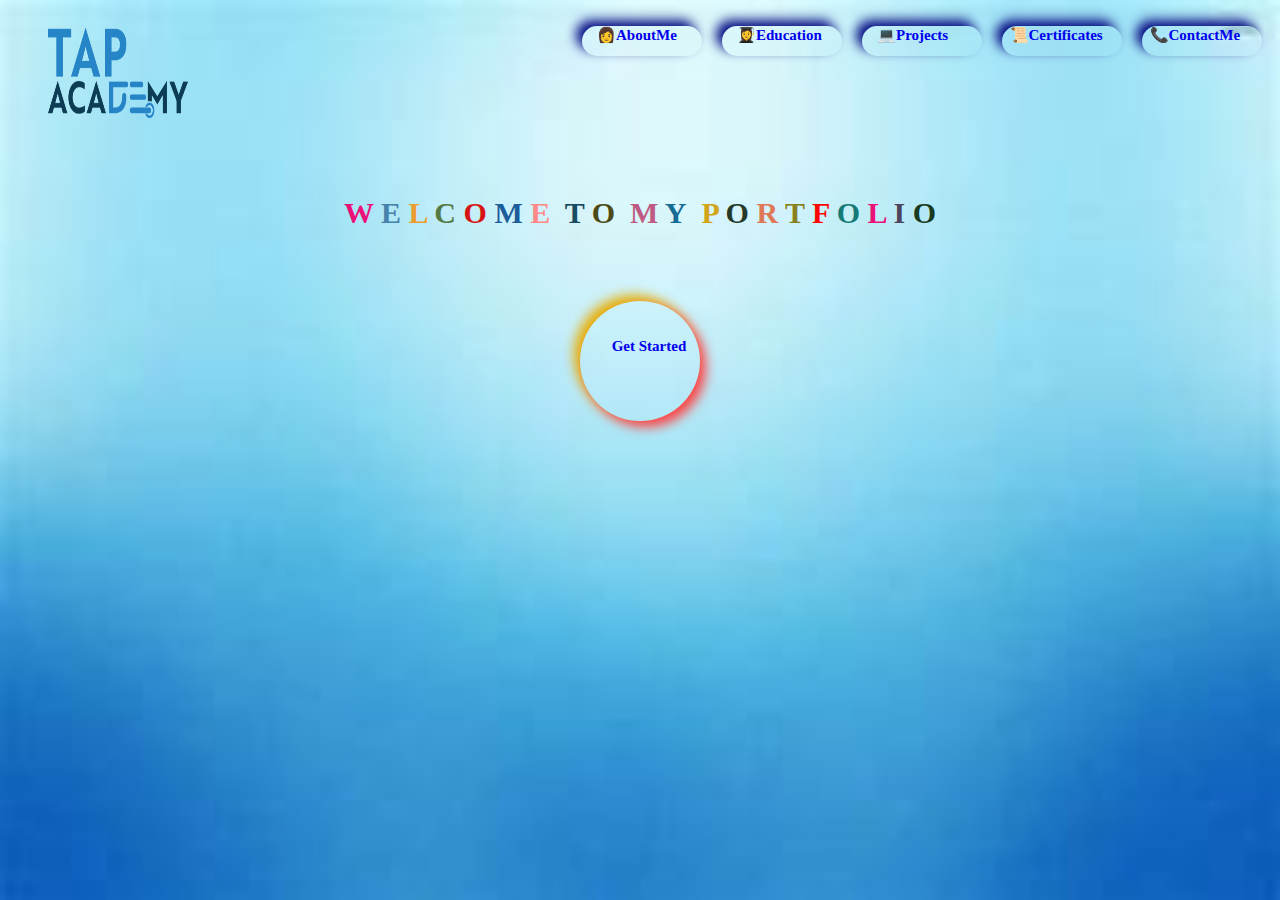
<file: index.html>
<!DOCTYPE html>
<html lang="en">
<head>
    <title>MyPORTFOLIO</title>
    <link rel="icon" href="portfolioLogo.jpg">
    <link rel="stylesheet" href="portfolioStyle.css">
</head>
<body >
  <img src="the-tap-academy-logo-01.png">
    <a  href="ContactMe.html"  target="_blank">
      <p class="apply_border">&nbsp;&nbsp;&#x1F4DE;<b>ContactMe&nbsp;&nbsp;</b></p></a>&nbsp;&nbsp;&nbsp;&nbsp;

    <a href="Certificates.html" target="_blank"  >
      <p class="apply_border">&nbsp;&nbsp;&#x1F4DC;<b>Certificates&nbsp;&nbsp;</b></p></a>&nbsp;&nbsp;

      <a href="Projects.html" target="_blank"  >
        <p class="apply_border">&nbsp;&nbsp;&nbsp;&nbsp;&#x1F4BB;<b>Projects&nbsp;&nbsp;</b></p></a>&nbsp;&nbsp;

    <a href="Education.html" target="_blank"  >
      <p class="apply_border">&nbsp;&nbsp;&nbsp;&nbsp;&#x1F469;&#x200D;&#x1F393;<b>Education&nbsp;&nbsp;</b></p></a>&nbsp;&nbsp;

    <a href="AboutMe.html" target="_blank"  >
      <p class="apply_border">&nbsp;&nbsp;&nbsp;&nbsp;&#128105;<b>AboutMe&nbsp;&nbsp;</b></p></a>&nbsp;&nbsp;

  <br><br><br><br>
    <center>
    <h1 class="one"><b>
      <span style="color: #EA1179;">W</span>
      <span style="color: #4682A9;">E</span>
      <span style="color: #eb9d2f;">L</span>
      <span style="color: #557A46;">C</span>
      <span style="color: #D71313;">O</span>
      <span style="color: #1D5D9B;">M</span>
      <span style="color: #FF8989;">E</span>&nbsp;
      <span style="color: #164B60;">T</span>
      <span style="color: #4C4B16;">O</span>&nbsp;
      <span style="color: #BE5A83;">M</span>
      <span style="color: #146C94;">Y</span>&nbsp;
      <span style="color: #d2a417;">P</span>
      <span style="color: #263A29;">O</span>
      <span style="color: #DF7857;">R</span>
      <span style="color: #898121;">T</span>
      <span style="color: #FF0303;">F</span>
      <span style="color: #157a75;">O</span>
      <span style="color: #EA1179;">L</span>
      <span style="color: #4D455D;">I</span>
      <span style="color: #183A1D;">O</span>
    </b></h1><br><br>
    <p class="getstarted"><a href="AboutMe.html" target="_blank"><br><br><b>Get Started&nbsp;</b></a></p>
    </center>
</body>
</html>
</file>
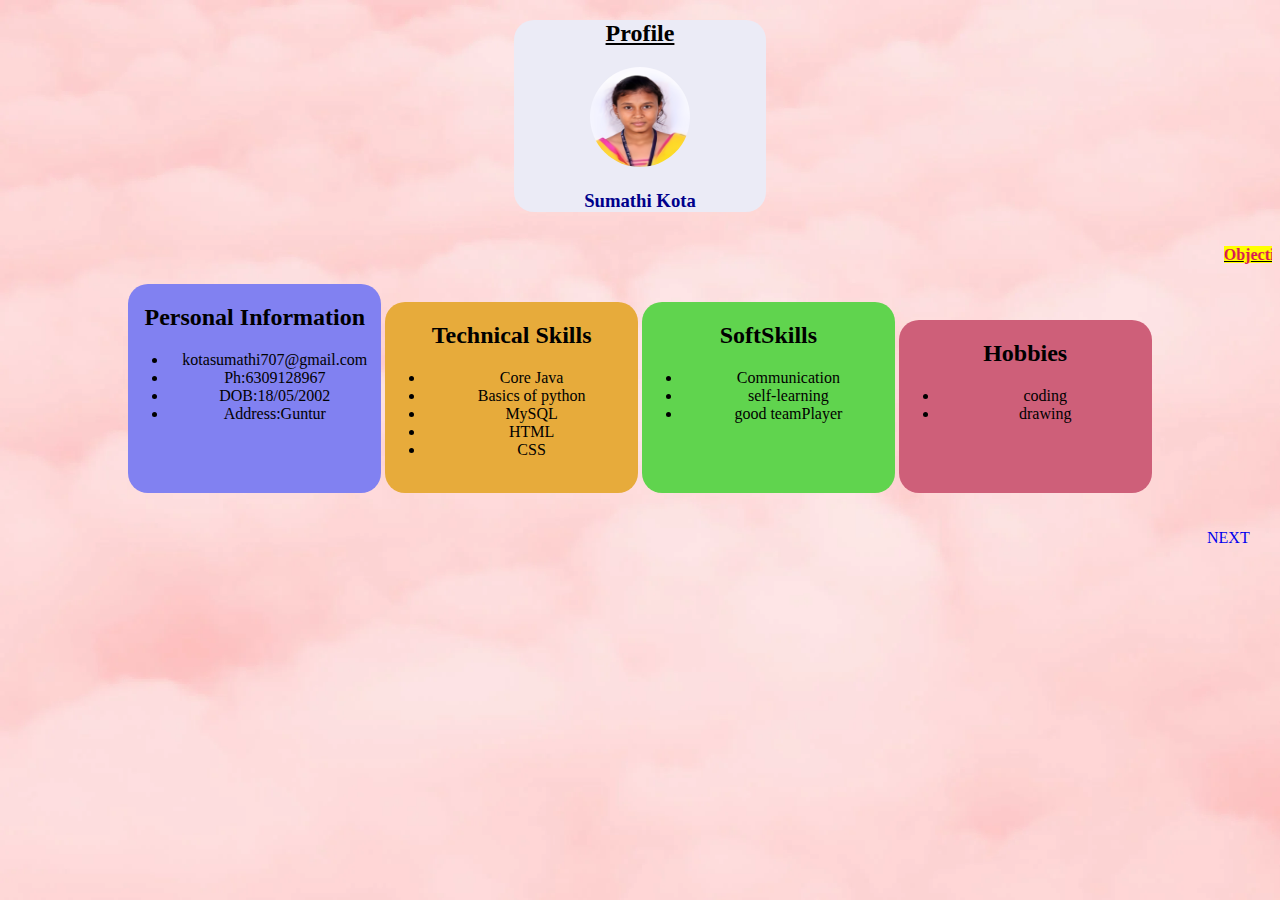
<file: AboutMe.html>
<!DOCTYPE html>
<html lang="en">
<head>
    <title>AboutMe</title>
    <link rel="icon" href="MyLogo.ico">
    <link rel="stylesheet" href="aboutmeStyle.css">
</head>
<body>
    <center>
        <div style="border:3px;background-color: rgb(235, 235, 246);border-radius: 20px;width: 20%" >
        <h2><u>Profile</u></h2>
        <img src="MyLogo.ico" height="100px" width="100px" style="border-radius: 50px;">
        <h3 style="color: darkblue;">Sumathi Kota</h3>
        </div>
    </center>
    <marquee><b style="float: left;"><u><mark style="color: rgb(214, 15, 88);">Objective:</mark></u></b><p><mark>To pursue a job opportunity in a competitive environment that will challenge me to push my boundaries and expand my knowledge in the field of computer science while allowing me to add value to the dynamics of the company.</mark></p></marquee>
    <br>
    <center>
    <div style="display: inline-block; width: 20%;border: 3px;background-color: rgb(129, 129, 241);border-radius: 20px;">
        <h2>Personal Information</h2>
        <ul>
        <li>kotasumathi707@gmail.com</li>
        <li>Ph:6309128967</li>
        <li>DOB:18/05/2002</li>
        <li>Address:Guntur</li>
        </ul>
        <br><br><br>
    </div>
    <div style="display: inline-block; width: 20%;border: 3px;background-color: rgb(231, 171, 59);border-radius: 20px;">
        <h2>Technical Skills</h2>
        <ul>
            <li>Core Java</li>
            <li>Basics of python</li>
            <li>MySQL</li>
            <li>HTML</li>
            <li>CSS</li>
        </ul>
        <br>
    </div>
    <div style="display: inline-block; width: 20%;border: 3px;background-color: rgb(96, 212, 78);border-radius: 20px;">
        <h2>SoftSkills</h2>
        <ul>
            <li>Communication</li>
            <li>self-learning</li>
            <li>good teamPlayer</li>
        </ul>
        <br><br><br>
    </div>
    <div style="display: inline-block; width: 20%;border: 3px;background-color: rgb(206, 95, 121);border-radius: 20px;">
        <h2>Hobbies</h2>
        <ul>
            <li>coding</li>
            <li>drawing</li>
        </ul>
        <br><br><br>
    </div>
</center><br><br>
<a href="Education.html" >NEXT</a>
</body>
</html>
</file>
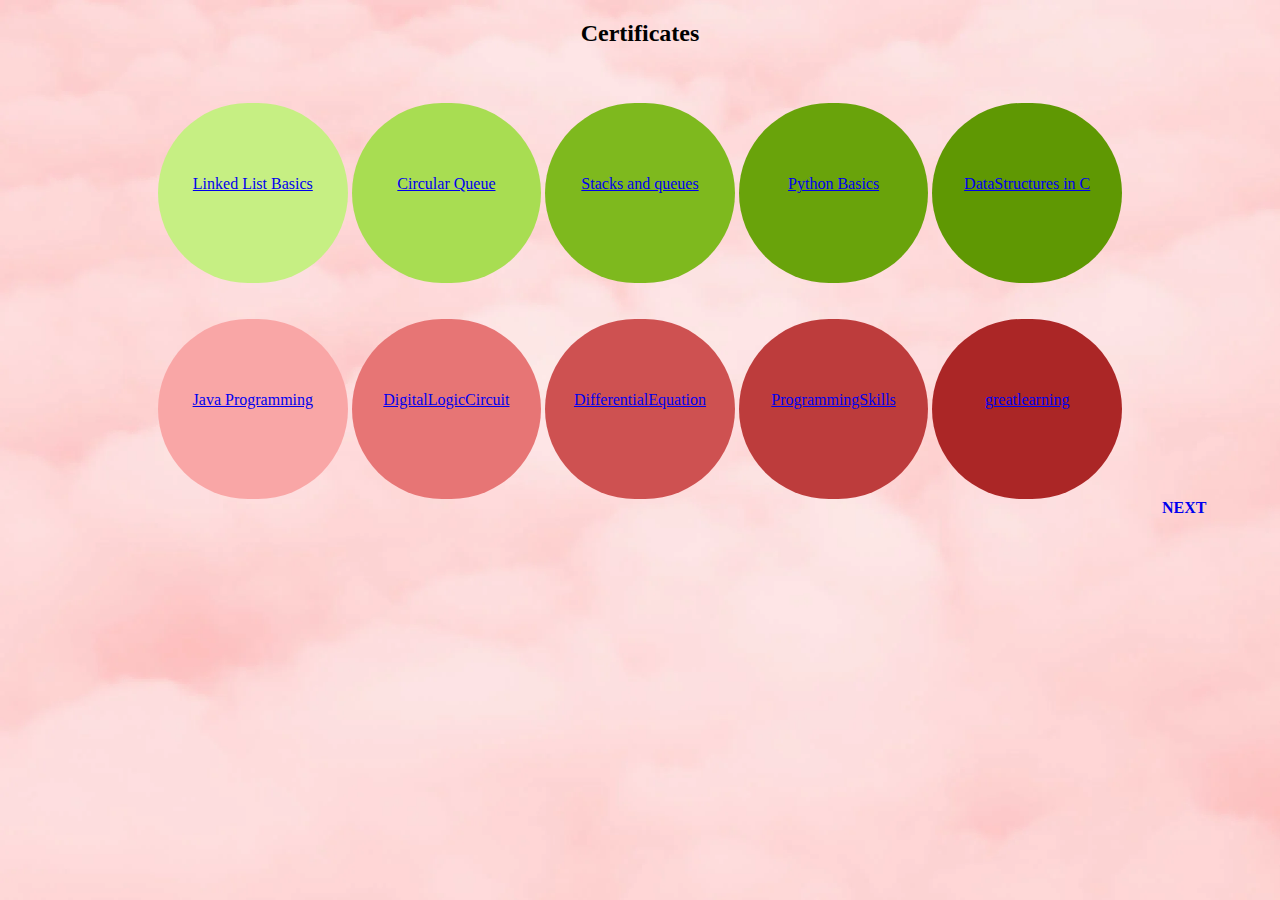
<file: Certificates.html>
<!DOCTYPE html>
<html lang="en">
<head>
 <title>Certificates</title>
 <link rel="icon" href="MyLogo.ico">
 <link rel="stylesheet" href="certificatesStyle.css">
</head>
<body>
    <center>
        <h2>Certificates</h2><br><br>
        <a href="https://olympus.mygreatlearning.com/courses/54360/certificate" target="_blank" style="background-color: rgb(198, 239, 131);"><br><br><br><br><center>Linked List Basics</center><br><br><br><br><br></a>
        <a href="https://olympus.mygreatlearning.com/courses/61866/certificate" target="_blank" style="background-color: rgb(168, 221, 82);"><br><br><br><br><center>Circular Queue</center><br><br><br><br><br></a>
        <a href="https://olympus.mygreatlearning.com/courses/54359/certificate" target="_blank" style="background-color: rgb(126, 185, 30);"><br><br><br><br><center>Stacks and queues</center><br><br><br><br><br></a>
        <a href="https://olympus.mygreatlearning.com/courses/12682/certificate" target="_blank" style="background-color: rgb(105, 163, 11);"><br><br><br><br><center>Python Basics</center><br><br><br><br><br></a>
        <a href="https://olympus.mygreatlearning.com/courses/14560/certificate" target="_blank" style="background-color:  rgb(95, 152, 3);"><br><br><br><br><center>DataStructures in C</center><br><br><br><br><br></a><br><br><br>

        <a href="https://olympus.mygreatlearning.com/courses/12385/certificate" target="_blank" style="background-color:rgb(249, 166, 166);"><br><br><br><br><center>Java Programming</center><br><br><br><br><br></a>
        <a href="Certificate for Ms.sumathi.kota for _NATIONAL LEVEL TECHNICAL ON..._.pdf" target="_blank" style="background-color:rgb(231, 117, 117);"><br><br><br><br><center>DigitalLogicCircuit</center><br><br><br><br><br></a>
        <a href="Certificate of differential equation.pdf" target="_blank" style="background-color:rgb(206, 81, 81);"><br><br><br><br><center>DifferentialEquation</center><br><br><br><br><br></a>
        <a href="Certificate of ProgrammingSkill.pdf" target="_blank" style="background-color:rgb(189, 60, 60);"><br><br><br><br><center>ProgrammingSkills</center><br><br><br><br><br></a>
        <a href="greatlearning.pdf" target="_blank" style="background-color:rgb(171, 38, 38);"><br><br><br><br><center>greatlearning</center><br><br><br><br><br></a>
    </center>
    <a href="ContactMe.html" id="next"><b>NEXT</b></a>
</body>
</html>
</file>
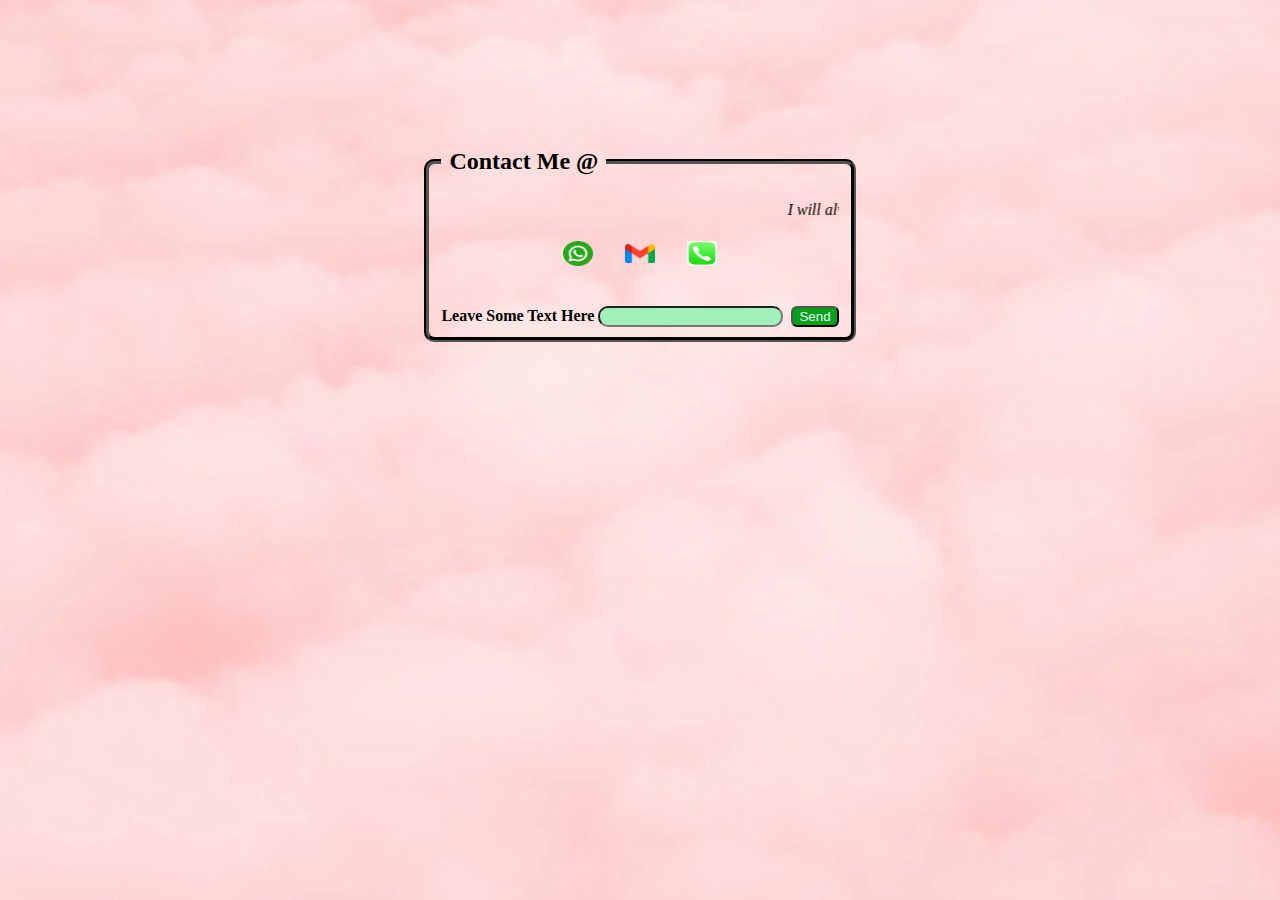
<file: ContactMe.html>
<!DOCTYPE html>
<html lang="en">
<head>
<title>ContactMe</title>
<link rel="icon" href="MyLogo.ico">
<style>
    body {
      background-image: url('ContactBackground.webp');
      background-repeat: no-repeat;
      background-attachment: fixed;
      background-size: 100% 100%;
    }
    div{
           padding: 120px;
       }
    </style>
</head>
<body>
    <div>
    <form action="message.html">
        <center>
            <fieldset style="width: fit-content; border-radius: 10px;border-width: 5px;border-color: black;">
                <marquee><i>I will always be pleased</i>&nbsp; &#x1F60A; <i>to connect with you</i>&nbsp;&#x1F91D;</marquee><br><br>
            <legend><h2>&nbsp;Contact Me @&nbsp;</h2></legend>
        
            <img src="wpLogo.png" width="30px" height="25px" >&nbsp;&nbsp;&nbsp;&nbsp;&nbsp;&nbsp;&nbsp;
           
            <img src="gmailLogo.png" width="30px" height="25px" >&nbsp;&nbsp;&nbsp;&nbsp;&nbsp;&nbsp;&nbsp;
           
            <img src="phoneLogo.png" width="30px" height="25px">
            <br><br><br><label for="msg"><b>Leave Some Text Here</b></label>
            <input type="text" id="msg" name="msg" style="color:black;background-color: rgb(162, 240, 185);border-radius: 10px;">&nbsp;
            <input type="submit" value="Send" style="color: aliceblue; background-color: rgb(2, 163, 24) ;border-radius: 6px;">
        </fieldset>
    </center>
        </form>
    </div>
</body>
</html>
</file>
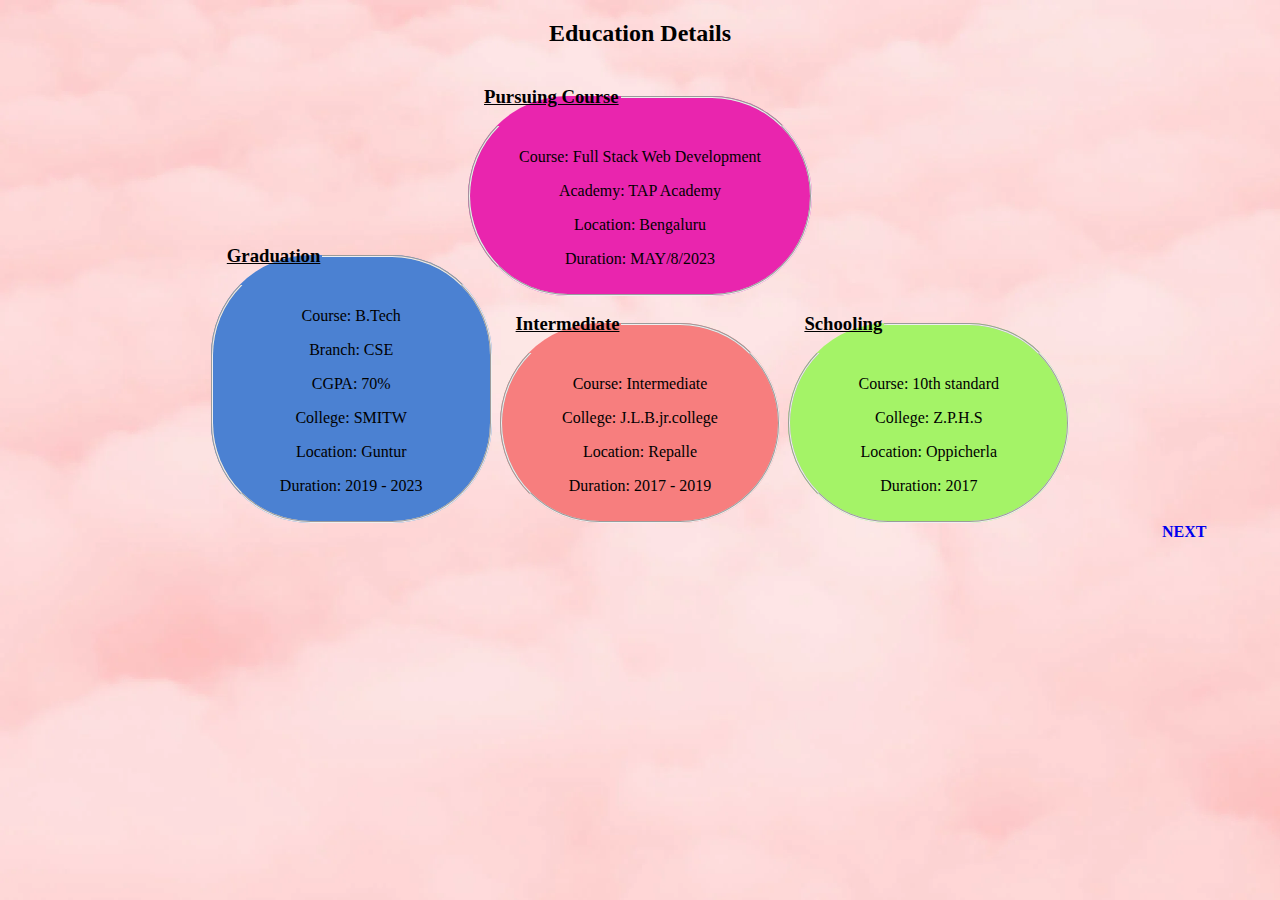
<file: Education.html>
<!DOCTYPE html>
<html lang="en">
<head>
<title>Education</title>
<link rel="icon" href="MyLogo.ico">
<link rel="stylesheet" href="educationstyle.css">
</head>
<body>
   <center>
      <h2>Education Details</h2>
   <form>
      <fieldset id="course" >
       <legend><h3><b><u>Pursuing Course</u></b></h3></legend>  
         <p>Course: Full Stack Web Development</p>
         <p>Academy: TAP Academy</p>
         <p>Location: Bengaluru</p>
         <p>Duration: MAY/8/2023</p>
      </fieldset>
      <fieldset class="edu" style="background-color: rgb(75, 129, 210)">
            <legend><h3><b><u>Graduation</u></b></h3></legend>
            <p>Course: B.Tech</p>
            <p>Branch: CSE</p>
            <p>CGPA: 70%</p>
            <p>College: SMITW</p>
            <p>Location: Guntur</p>
            <p>Duration: 2019 - 2023</p>
      </fieldset>
      <fieldset class="edu" style="background-color: rgb(247, 126, 126);">
            <legend><h3><b><u>Intermediate</u></b></h3></legend>
            <p>Course: Intermediate</p>
            <p>College: J.L.B.jr.college</p>
            <p>Location: Repalle</p>
            <p>Duration: 2017 - 2019</p>
      </fieldset>
      <fieldset class="edu" style="background-color: rgb(164, 243, 103);">
            <legend><h3><b><u>Schooling</u></b></h3></legend>
            <p>Course: 10th standard</p>
            <p>College: Z.P.H.S</p>
            <p>Location: Oppicherla</p>
            <p>Duration: 2017</p>
      </fieldset>
   </form>
</center> 
<a href="Projects.html"><b>NEXT</b></a> 
</body>
</html>
</file>
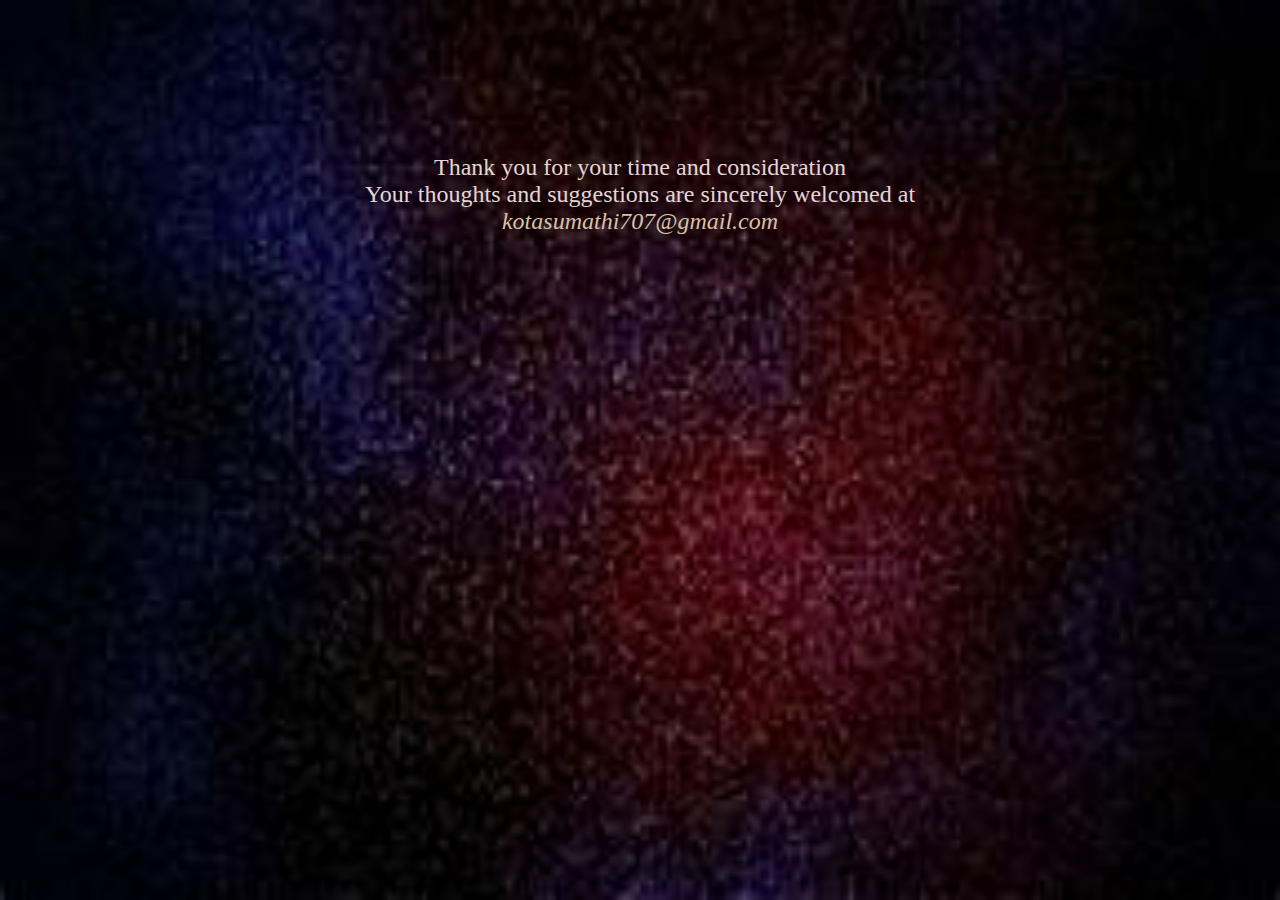
<file: message.html>
<!DOCTYPE html>
<html lang="en">
<head>
 <title>Messege Sent</title>
 <link rel="icon" href="MyLogo.ico">
 <style>
    body{
            background-image: url('thankyou.jpeg');
            background-repeat: no-repeat;
            background-attachment: fixed;
            background-size: 100% 100%;
        }
 </style>
</head>
<body><br><br><br><br><br><br><br>
    <h2 style="color: rgb(227, 214, 214);font-family: cursive;font-weight: 400;"><center>Thank you for your time and consideration<br>Your thoughts and suggestions are sincerely welcomed at <br><i style="color: #DAC0A3 ;">kotasumathi707@gmail.com</i></center></h2>
</body>
</html>
</file>
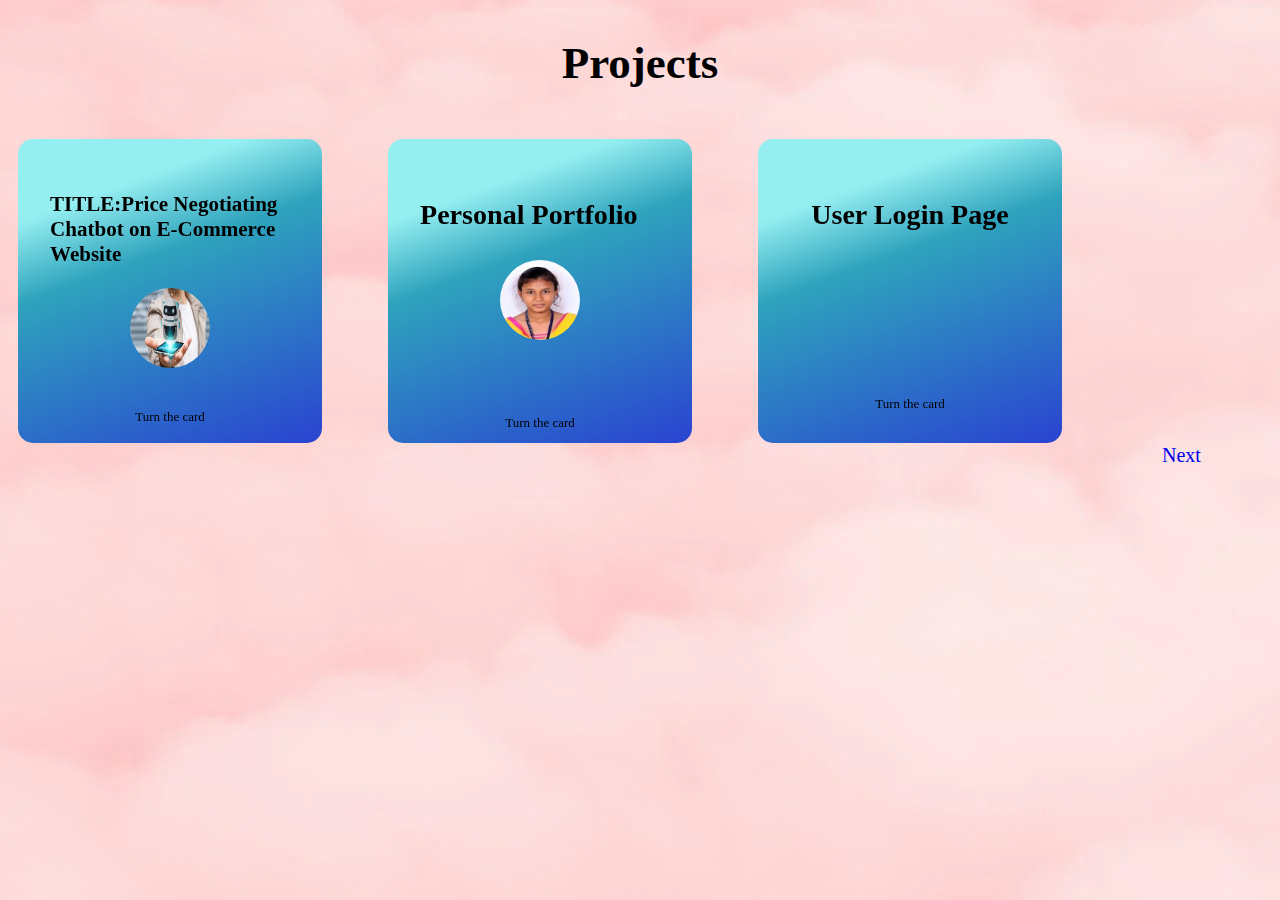
<file: Projects.html>
<!DOCTYPE html>
<html lang="en">
<head>
    <title>Projects</title>
    <link rel="icon" href="MyLogo.ico">
    <link rel="stylesheet" href="projectStyle.css">
        
</head>
<body>
  <center><h2>Projects</h2></center>
    <div class="card" id="first">
        <div class="card-side front">
          <font size="4px">
          <h3>TITLE:Price Negotiating Chatbot on E-Commerce Website</h3>
          </font><center>
          <img src="chatbot.webp" style="border-radius: 50%;" height="80px" width="80px"><br><br>
          <font size="2px">
          <div>Turn the card</div>
        </font></center>
        </div>
        <div class="card-side back">
          <font size="4px">
          <div>Developed and implemented a price negotiating chatbot for an e-commerce website, enhancing customer engagement and conversion rates. The chatbot utilized natural language processing (NLP) to interact with users, allowing them to initiate price negotiations on products.</div>
        </font>
        </div>
    </div>
    <div class="card" id="second">
      <div class="card-side front">
        <font size="5px">
        <h3>Personal Portfolio</h3>
        </font>
        <center>
        <img src="MyLogo.ico" width="80px" height="80px" style="border-radius: 50%;"><br><br><br>
        <font size="2px">
        <div>Turn the card</div>
        </font>
      </center>
      </div>
      <div class="card-side back">
        <br>
        <div><center><img src="Screenshot 2023-08-12 193038.png" height="130px" width="200px" alt=""></center></div>
      </div>
  </div>
  <div class="card" id="third">
    <div class="card-side front">
      <center>
      <font size="5px">
      <div><h3>User Login Page</h3></div>
      </font><br><br><br><br>
      <font size="2px">
        <div>Turn the card</h3></div>
        </font></center>
    </div>
    <div class="card-side back">
      <font size="4px">
        <div>Developed a login page, incorporated CSS styling to enhance the visual appeal and consistency of the page</h3></div>
        </font>
    </div>
</div>
<a href="Certificates.html">Next</a>
</body>
</html>
</file>
<file: portfolioStyle.css>
.one{
    font-size: 30px;
    font-family: Cambria, Cochin, Georgia, Times, 'Times New Roman', serif;
    color: rgb(19, 2, 72);
}
body {
    background-image: url('background.jpeg');
    background-repeat: no-repeat;
    background-attachment: fixed;
    background-size: 100% 100%;
}
img{
    margin-top: 20px;
    margin-left: 40px;
    width: 140px; 
    height: 90px;
}
a{
    float:right;
    padding:3px 10px;
    text-decoration: none;
}
.apply_border{
    width:8em;
    height: 2em;
    border-radius: 30em;
    font-size: 15px;
    font-family: inherit;
    border: none;
    position: relative;
    cursor: pointer;
    overflow: hidden;
    z-index: 1;
    box-shadow:-6px -6px 12px #050b82;
}
.apply_border::before{
    content: '';
    width: 0;
    height: 2em;
    border-radius: 30em;
    position: absolute;
    top: 0;
    left: 0;
    background-image: linear-gradient(to
        right,#0fd850 0%,#f9f047 100%);
    transition: .3s ease;
    display: block;
    z-index: -1;
}
.apply_border:hover::before{
    width: 9em;
}
h1{
    overflow: hidden;
    text-align-last: center;
    white-space: nowrap;
    animation-name: typing;
    animation-duration: 10s;
    animation-timing-function:steps(42);
}
@keyframes typing {
    from{ width: 0%; }
    to{ width: 60ch;}
}
.getstarted{
    width:8em;
    height: 8em;
    border-radius: 60em;
    font-size: 15px;
    font-family: cursive;
    border: none;
    position: relative;
    cursor: pointer;
    overflow: hidden;
    z-index: 1;
    box-shadow: 6px 6px 12px #fc4646,-6px -6px 12px #E7B10A;
}
.getstarted::before{
    content: '';
    width: 0;
    height: 8em;
    border-radius: 60em;
    position: absolute;
    top: 0;
    left: 0;
    background-image: linear-gradient(to
        right,#E7B10A 0%,#fc4646 100%);
    transition: .3s ease;
    display: block;
    z-index: -1;
}
.getstarted:hover::before{
    width: 9em;
}
</file>
<file: aboutmeStyle.css>
body{
    background-image: url('ContactBackground.webp');
    background-repeat: no-repeat;
    background-attachment: fixed;
    background-size: 100% 100%;
}
a{
    float:right;
    text-decoration: none;
    border: 1px;
    width: 15px;
    padding-left: 10px;
    padding-right:50px ;
}
a:hover{
    font-size: 20px;
    text-decoration:underline;
    background-image: linear-gradient(to
        right,#E7B10A 0%,#fc4646 100%);
    animation: backwards;
}
</file>
<file: certificatesStyle.css>
body{
    background-image: url('ContactBackground.webp');
    background-repeat: no-repeat;
    background-attachment: fixed;
    background-size: 100% 100%;
}
a{
    display: inline-block;
    border: 3px;
    width: 15%;
    border-radius: 150px;
}
#next{
    float:right;
    text-decoration: none;
    border: 1px;
    border-radius: 0%;
    width: 15px;
    margin-right: 45px;
    padding-left: 10px;
    padding-right:50px ;
}
#next:hover{
    font-size: 20px;
    text-decoration:underline;
    background-image: linear-gradient(to
        right,#E7B10A 0%,#fc4646 100%);
    animation: backwards;
}
</file>
<file: educationstyle.css>
body{
    background-image: url('ContactBackground.webp');
    background-repeat: no-repeat;
    background-attachment: fixed;
    background-size: 100% 100%;
}
a{
    float:right;
    text-decoration: none;
    border: 1px;
    width: 15px;
    margin-right: 45px;
    padding-left: 10px;
    padding-right:50px ;
}
a:hover{
    font-size: 20px;
    text-decoration:underline;
    background-image: linear-gradient(to
        right,#E7B10A 0%,#fc4646 100%);
    animation: backwards;
}
#course{
    width: 25%;
    background-color: rgb(233, 37, 174);
    border-radius: 100px;
}
.edu{
    margin-top: -70px;
    width: 20%;
    border-radius: 100px;
    display: inline-block;
}
</file>
<file: projectStyle.css>
body{
    background-image: url('ContactBackground.webp');
font-size: 30px;
}
.card-side.back {
transform: rotateY(-180deg);
background-color: #4158D0;
background-image: linear-gradient(43deg, #4158D0 0%,#C850C0 46%, #FFCC70 100%);
}
.card-side.front {
background-color: #0093E9;
background-image: linear-gradient(160deg, #95eff1 20%,  #2ea3bd 40%,#2a43d1 100% );
}

.card:hover .card-side.front {
transform: rotateY(180deg);
}

.card:hover .card-side.back {
transform: rotateY(0deg);
}
.card {
perspective: 150rem;
margin: 2em auto;
height: 5rem;
max-width: 300px;
background: none;
}
.card-side {
height: 15rem;
border-radius: 15px;
transition: all 0.8s ease;
backface-visibility: hidden;
position: absolute;
width: 80%;
padding: 2rem;
}
#first{
   margin-left: 10px;
   margin-top: 50px;
}
#second{
    margin-left: 380px;
    margin-top: -140px;
}
#third{
    margin-left: 750px;
    margin-top: -140px;
}
a{
    font-size: 20px;
    float:right;
    text-decoration: none;
    border: 1px;
    border-radius: 0%;
    width: 15px;
    margin-right: 45px;
    margin-top: 13%;
    padding-left: 10px;
    padding-right:50px ;
}
a:hover{
    font-size: 25px;
    background-image: linear-gradient(to
        right,#E7B10A 0%,#fc4646 100%);
    text-decoration: underline;
}
</file>
